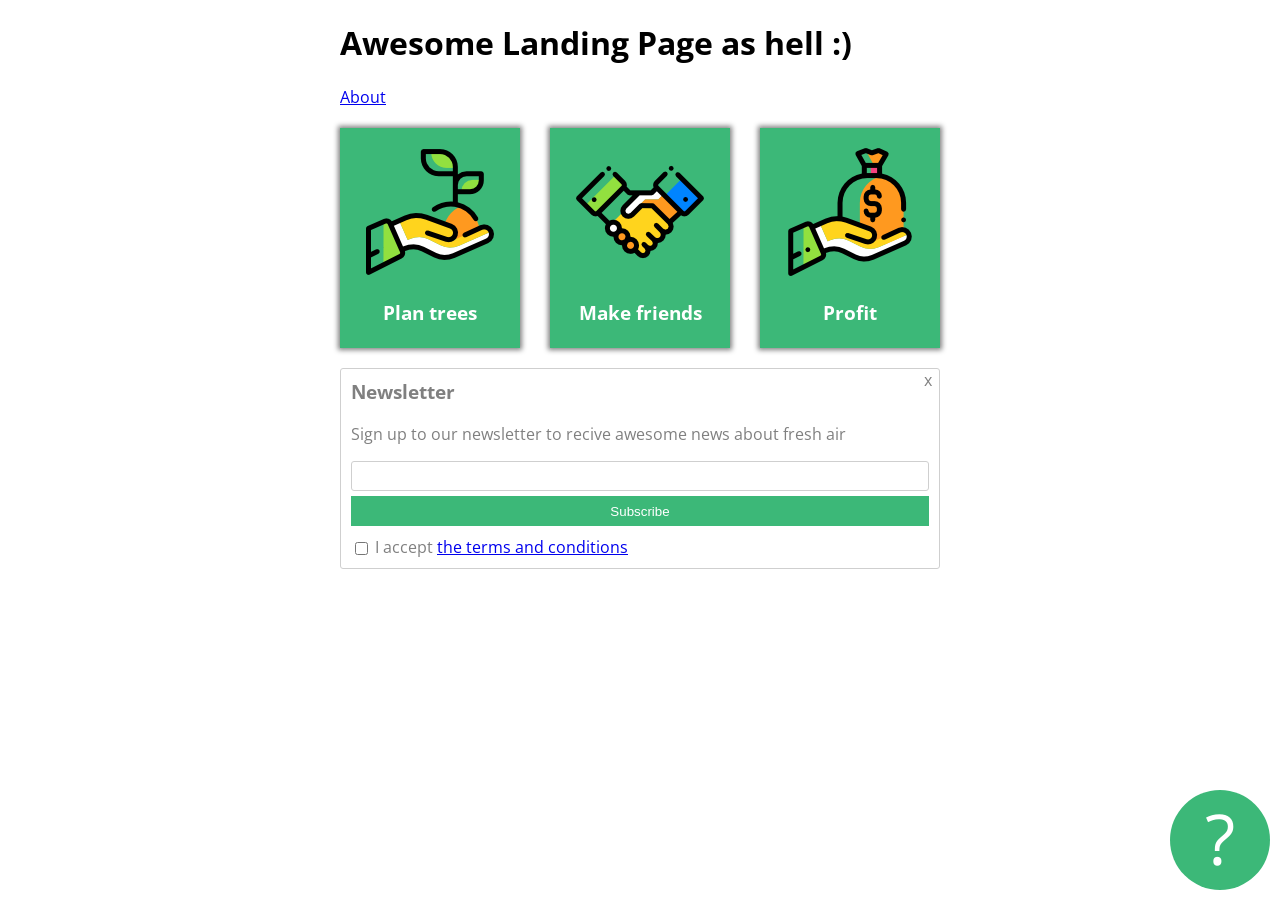
<file: index.html>
<!DOCTYPE html>
<html lang="en" >
<head>
  <meta charset="UTF-8">
  <title>CodePen - Material Review 2</title>
  <link href="https://fonts.googleapis.com/css2?family=Open+Sans&display=swap" rel="stylesheet"> 
  <link rel="stylesheet" href="./style.css">

</head>
<body>
<!-- partial:index.partial.html -->
<div class="container">
  <h1>Awesome Landing Page as hell :)</h1>

<a href="about.html">
  About
</a>
  
  <div class="card-holder">
  <div class="card">
    <img src="images/tree.png" alt="">
    <h3>Plan trees</h3>
  </div>
   <div class="card">
    <img src="images/deal.png" alt="">
    <h3>Make friends</h3>
<!--      <span>Some text</span> -->
  </div>
   <div class="card">
    <img src="images/money.png" alt="">
    <h3>Profit</h3>
  </div>
<!--      <div class="card">
    <img src="https://github.com/green-fox-academy/stayathome-syllabus/blob/master/week01/assets/money.png?raw=true" alt="">
    <h3>Profit</h3>
  </div> -->
    </div>
  <div class="newsletter-box">
    <h3>Newsletter</h3>
<!--     <h3 id="second">Another one</h3> -->
    <p>Sign up to our newsletter to recive awesome news about fresh air</p>
    
    
    <form action="">
      <input type="email" id="email">
      <button type="submit">Subscribe</button>
      <input id="terms" type="checkbox">
      <label for ="terms">  I accept <a href ="http:/example.com">the terms and conditions</a>
    </form>
      <div class="closex">x</div>
      </div>
      <div class="questioncircle">?</div>
  </div>
  
</div>
<!-- partial -->
  
</body>
</html>
</file>
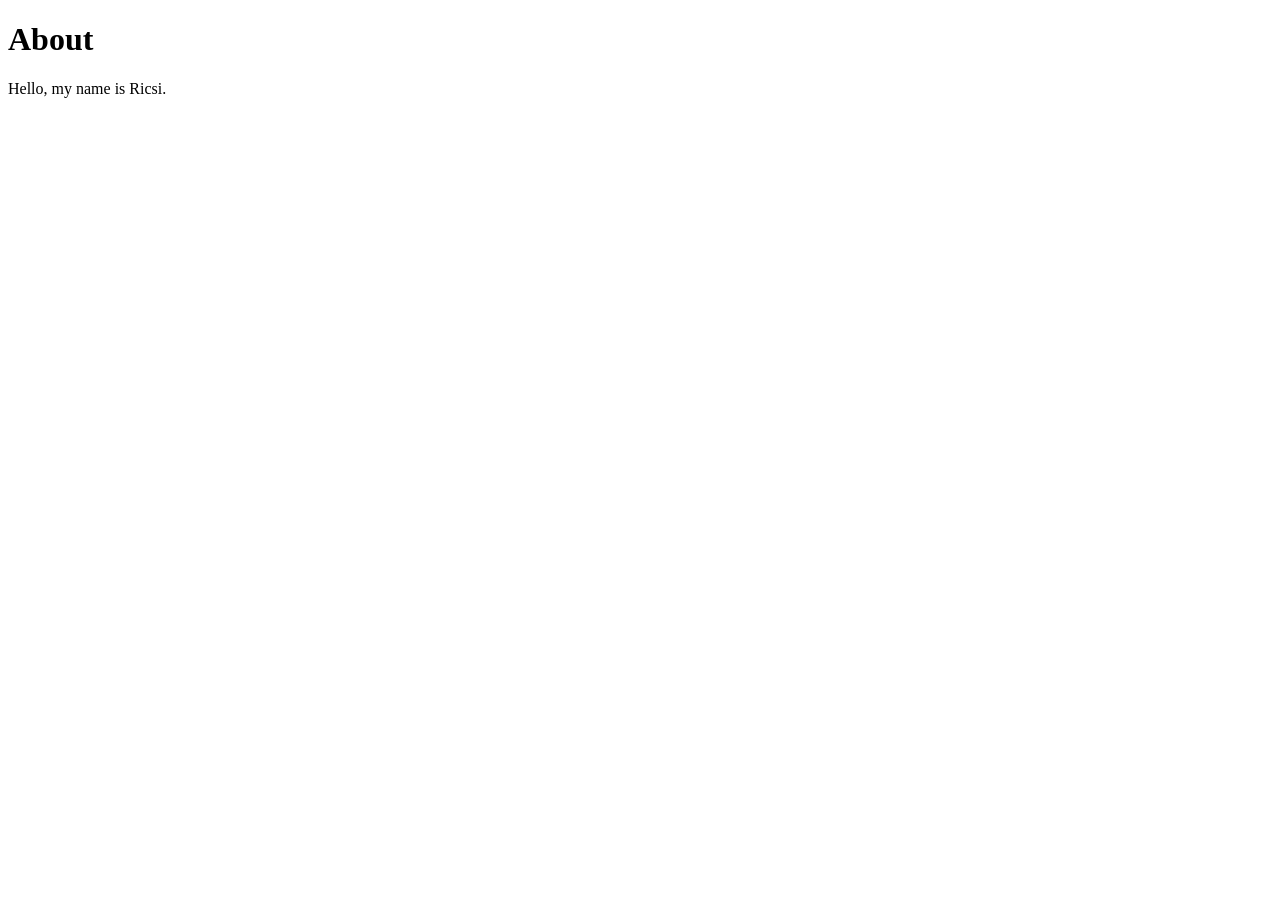
<file: about.html>
<!DOCTYPE html>
<html lang="en">
<head>
    <meta charset="UTF-8">
    <meta name="viewport" content="width=device-width, initial-scale=1.0">
    <title>About</title>
    <link rel="stylesheet" href="./style.css">
</head>
<body>
    <h1>About</h1>
    <p>Hello, my name is Ricsi.</p>
</body>
</html>
</file>
<file: style.css>
.container {
  font-family: 'Open Sans', sans-serif;
  max-width: 600px;
  margin-left: auto;
  margin-right: auto;
}

#email {
  display: block;
  width: 100%;
  border: solid thin #cfcfcf;
  border-radius: 3px;
  padding: 3px;
  height: 30px;
  box-sizing: border-box;
  margin-bottom: 5px;
}

button{
  display: block;
  width: 100%;
  color: white;
  background: #3cb878;
  border: none;
  height: 30px;
  margin-bottom: 10px;
}

.newsletter-box{
  color: grey;
  border: solid thin #cfcfcf;
  border-radius: 3px;
  padding: 10px;
  position: relative;
}

 .newsletter-box h3{
  margin-top: 0px;
}

#terms{
  position: relative;
  top: 2px;
  left: 0px;
}

.closex{
  position: absolute;
  top: 0px;
  right: 7px;
  cursor: pointer;
}
.questioncircle{
  width: 100px;
  height: 100px;
  background: #3cb878;
  border-radius: 50%;
  color: white;
  font-size: 70px;
  text-align: center;
  position: fixed;
  bottom: 10px;
  right: 10px;
}

.card{
  width: 180px;
  background:  #3cb878;
  text-align: center;
  color: white;
  padding-top: 20px;
  padding-bottom: 5px;
  box-shadow: 0px 0px 5px 2px grey;
  
}

.card-holder{
  display: flex;
  justify-content: space-between;
  align-items: center;
  align-content: flex-start;
  margin-bottom: 20px;
  margin-top: 20px;
  flex-direction: row;
  flex-wrap: wrap;
/*   height: 600px */
}
</file>
